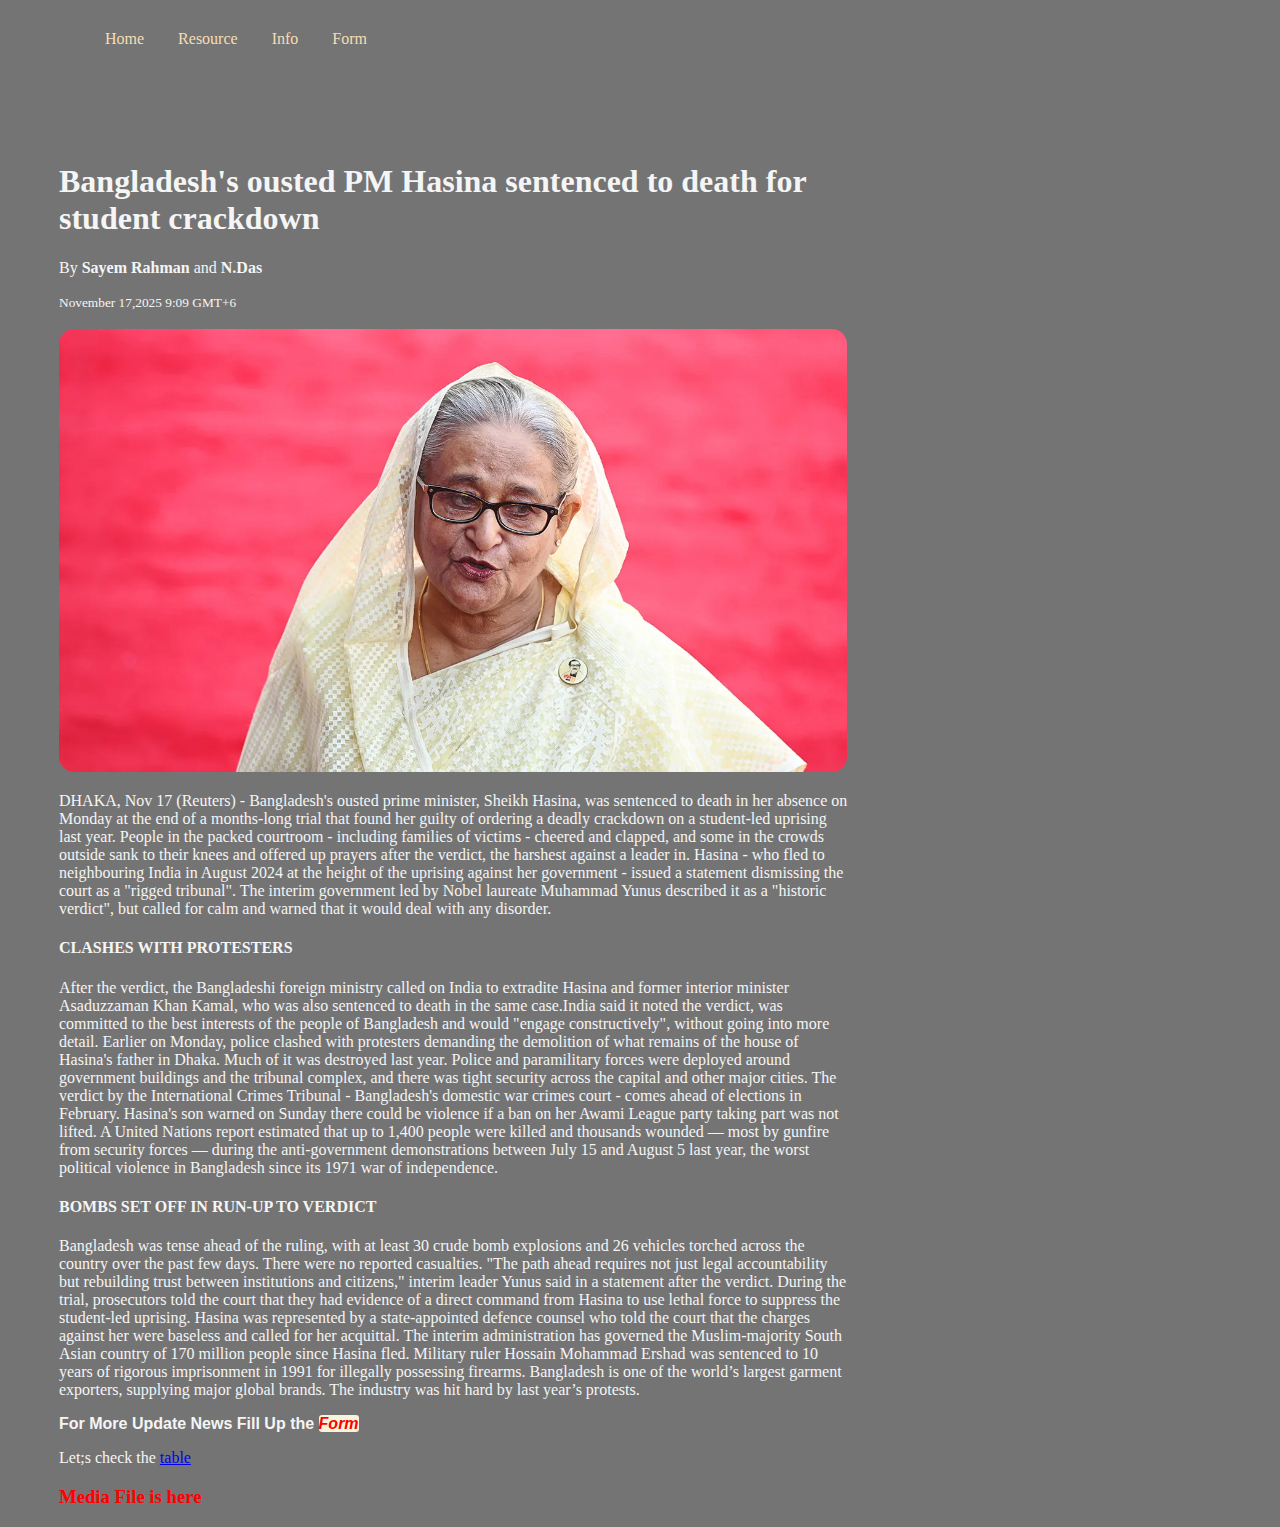
<file: index.html>
<!DOCTYPE html>
<html lang="en">
<head>
    <meta charset="UTF-8">
    <meta name="viewport" content="width=device-width, initial-scale=1.0">
    <title>Self Practice</title>
    <link rel="stylesheet" href="styles/new.css">
    <style>
        body{
            background-color: #747474;
            color: whitesmoke;
            margin-left: 59px;
            
        }
        .wel{
            font-family: 'Lucida Sans', 'Lucida Sans Regular', 'Lucida Grande', 'Lucida Sans Unicode', Geneva, Verdana, sans-serif;
            text-align: center;
            
        }
        #heading{
            font-family: cursive;
            width: 70%;
        }
        #hasu{
            width: 65%;
            border-radius: 15px;
        }
        .org{
            width: 65%;
        }
        .form1{
            color: rgb(249, 125, 125);
            text-align: center;
        }
        .lin{
            text-decoration: none;
            background-color: beige;
            border-radius: 3px;
            color: red;
        }

    </style>
</head>
<body>
    <header>
        <nav>
            <ul>
                <li><a href="index.html">Home</a></li>
                <li><a href="media.html">Resource</a></li>
                <li><a href="table.html">Info</a></li>
                <li><a href="form.html">Form</a></li>
            </ul>
        </nav>
    </header>
    <marquee behavior="" direction="left"><h2 class="wel">Welcome to My Web Dev PLACE!</h2></marquee>
    <h1 id="heading">Bangladesh's ousted PM Hasina sentenced to death for student crackdown</h1>
    <p>By <strong>Sayem Rahman </strong>and <strong>N.Das</strong></p>
    <small>November 17,2025 9:09 GMT+6</small> <br> <br> 
    <img src="images/hasina.jpg" alt="hasina" id="hasu">
    

    <p class="org">DHAKA, Nov 17 (Reuters) - Bangladesh's ousted prime minister, Sheikh Hasina, was sentenced to death in her absence on Monday at the end of a months-long trial that found her guilty of ordering a deadly crackdown on a student-led uprising last year.
People in the packed courtroom - including families of victims - cheered and clapped, and some in the crowds outside sank to their knees and offered up prayers after the verdict, the harshest against a leader in. Hasina - who fled to neighbouring India in August 2024 at the height of the uprising against her government - issued a statement dismissing the court as a "rigged tribunal".
The interim government led by Nobel laureate Muhammad Yunus described it as a "historic verdict", but called for calm and warned that it would deal with any disorder.</p>

<h4>CLASHES WITH PROTESTERS</h4>
<p class="org">After the verdict, the Bangladeshi foreign ministry called on India to extradite Hasina and former interior minister Asaduzzaman Khan Kamal, who was also sentenced to death in the same case.India said it noted the verdict, was committed to the best interests of the people of Bangladesh and would "engage constructively", without going into more detail.
Earlier on Monday, police clashed with protesters demanding the demolition of what remains of the house of Hasina's father in Dhaka. Much of it was destroyed last year.
Police and paramilitary forces were deployed around government buildings and the tribunal complex, and there was tight security across the capital and other major cities.
The verdict by the International Crimes Tribunal - Bangladesh's domestic war crimes court - comes ahead of elections in February. Hasina's son warned on Sunday there could be violence if a ban on her Awami League party taking part was not lifted.
A United Nations report estimated that up to 1,400 people were killed and thousands wounded — most by gunfire from security forces — during the anti-government demonstrations between July 15 and August 5 last year, the worst political violence in Bangladesh since its 1971 war of independence.</p>

<h4>BOMBS SET OFF IN RUN-UP TO VERDICT</h4>
<p class="org">Bangladesh was tense ahead of the ruling, with at least 30 crude bomb explosions and 26 vehicles torched across the country over the past few days. There were no reported casualties.
"The path ahead requires not just legal accountability but rebuilding trust between institutions and citizens," interim leader Yunus said in a statement after the verdict.
During the trial, prosecutors told the court that they had evidence of a direct command from Hasina to use lethal force to suppress the student-led uprising.
Hasina was represented by a state-appointed defence counsel who told the court that the charges against her were baseless and called for her acquittal.
The interim administration has governed the Muslim-majority South Asian country of 170 million people since Hasina fled.
Military ruler Hossain Mohammad Ershad was sentenced to 10 years of rigorous imprisonment in 1991 for illegally possessing firearms.
Bangladesh is one of the world’s largest garment exporters, supplying major global brands. The industry was hit hard by last year’s protests.</p>

<p style="font-weight: 800; font-family: Arial, Helvetica, sans-serif;">For More Update News Fill Up the <em><a class="lin" href="form.html">Form</a></em></p>

<p>Let;s check the <a href="table.html"> table</a></p>

<a class="lin" href="media.html"><h3>Media File is here</h3></a>
    
    

</body>
</html>
</file>
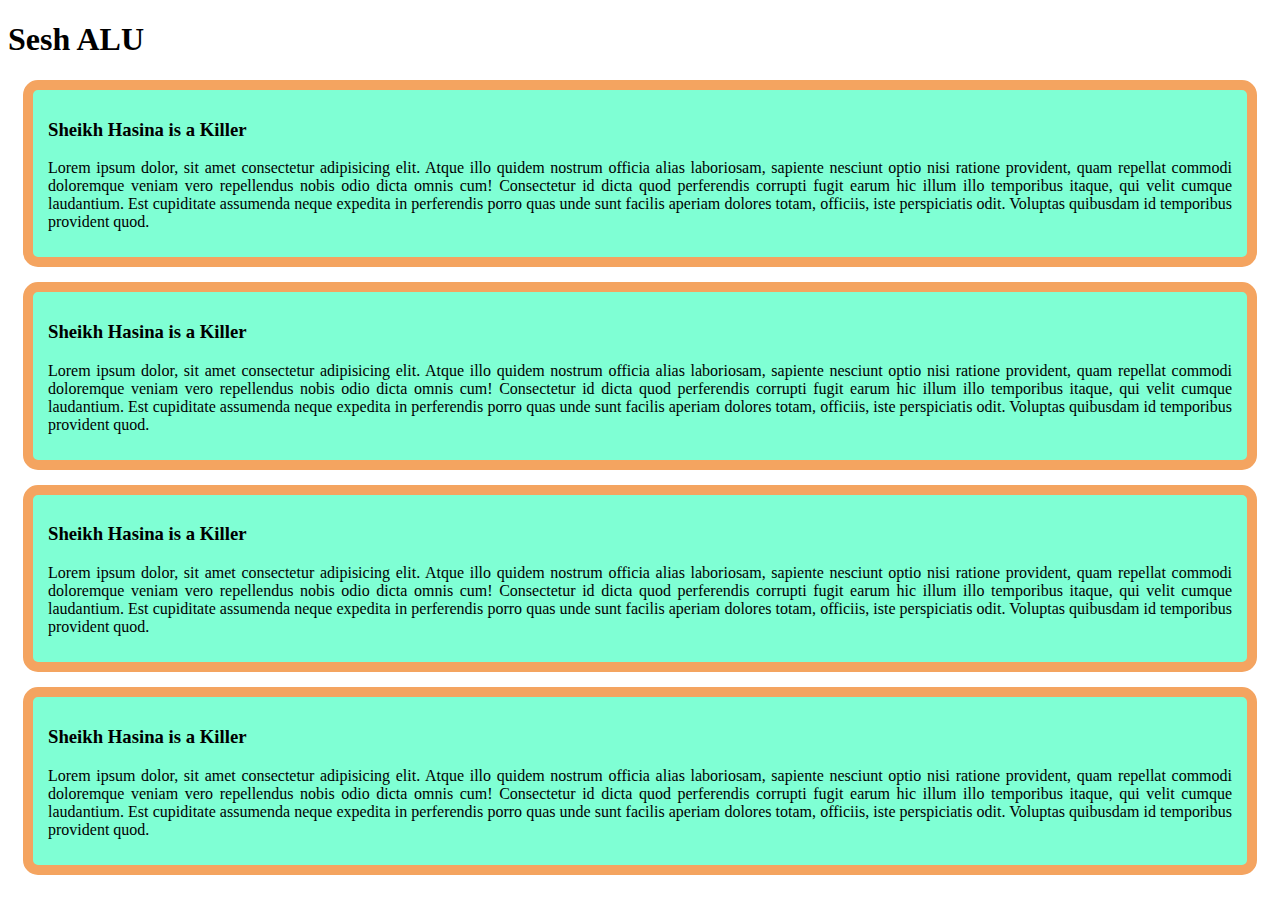
<file: blog.html>
<!DOCTYPE html>
<html lang="en">
<head>
    <meta charset="UTF-8">
    <meta name="viewport" content="width=device-width, initial-scale=1.0">
    <title>Document</title>
    <style>
        .blog{
            background-color: aquamarine;
            border-radius: 15px;
            border: 10px solid sandybrown;
            margin: 15px;
            text-align: justify;
            padding: 10px 15px;
        }
    </style>
</head>
<body>
    <h1>Sesh ALU</h1>

    <div class="blog">
        <h3>Sheikh Hasina is a Killer</h3>
        <p>Lorem ipsum dolor, sit amet consectetur adipisicing elit. Atque illo quidem nostrum officia alias laboriosam, sapiente nesciunt optio nisi ratione provident, quam repellat commodi doloremque veniam vero repellendus nobis odio dicta omnis cum! Consectetur id dicta quod perferendis corrupti fugit earum hic illum illo temporibus itaque, qui velit cumque laudantium. Est cupiditate assumenda neque expedita in perferendis porro quas unde sunt facilis aperiam dolores totam, officiis, iste perspiciatis odit. Voluptas quibusdam id temporibus provident quod.</p>
    </div>

    <div class="blog">
        <h3>Sheikh Hasina is a Killer</h3>
        <p>Lorem ipsum dolor, sit amet consectetur adipisicing elit. Atque illo quidem nostrum officia alias laboriosam, sapiente nesciunt optio nisi ratione provident, quam repellat commodi doloremque veniam vero repellendus nobis odio dicta omnis cum! Consectetur id dicta quod perferendis corrupti fugit earum hic illum illo temporibus itaque, qui velit cumque laudantium. Est cupiditate assumenda neque expedita in perferendis porro quas unde sunt facilis aperiam dolores totam, officiis, iste perspiciatis odit. Voluptas quibusdam id temporibus provident quod.</p>
    </div>

    <div class="blog">
        <h3>Sheikh Hasina is a Killer</h3>
        <p>Lorem ipsum dolor, sit amet consectetur adipisicing elit. Atque illo quidem nostrum officia alias laboriosam, sapiente nesciunt optio nisi ratione provident, quam repellat commodi doloremque veniam vero repellendus nobis odio dicta omnis cum! Consectetur id dicta quod perferendis corrupti fugit earum hic illum illo temporibus itaque, qui velit cumque laudantium. Est cupiditate assumenda neque expedita in perferendis porro quas unde sunt facilis aperiam dolores totam, officiis, iste perspiciatis odit. Voluptas quibusdam id temporibus provident quod.</p>
    </div>

    <div class="blog">
        <h3>Sheikh Hasina is a Killer</h3>
        <p>Lorem ipsum dolor, sit amet consectetur adipisicing elit. Atque illo quidem nostrum officia alias laboriosam, sapiente nesciunt optio nisi ratione provident, quam repellat commodi doloremque veniam vero repellendus nobis odio dicta omnis cum! Consectetur id dicta quod perferendis corrupti fugit earum hic illum illo temporibus itaque, qui velit cumque laudantium. Est cupiditate assumenda neque expedita in perferendis porro quas unde sunt facilis aperiam dolores totam, officiis, iste perspiciatis odit. Voluptas quibusdam id temporibus provident quod.</p>
    </div>

</body>
</html>
</file>
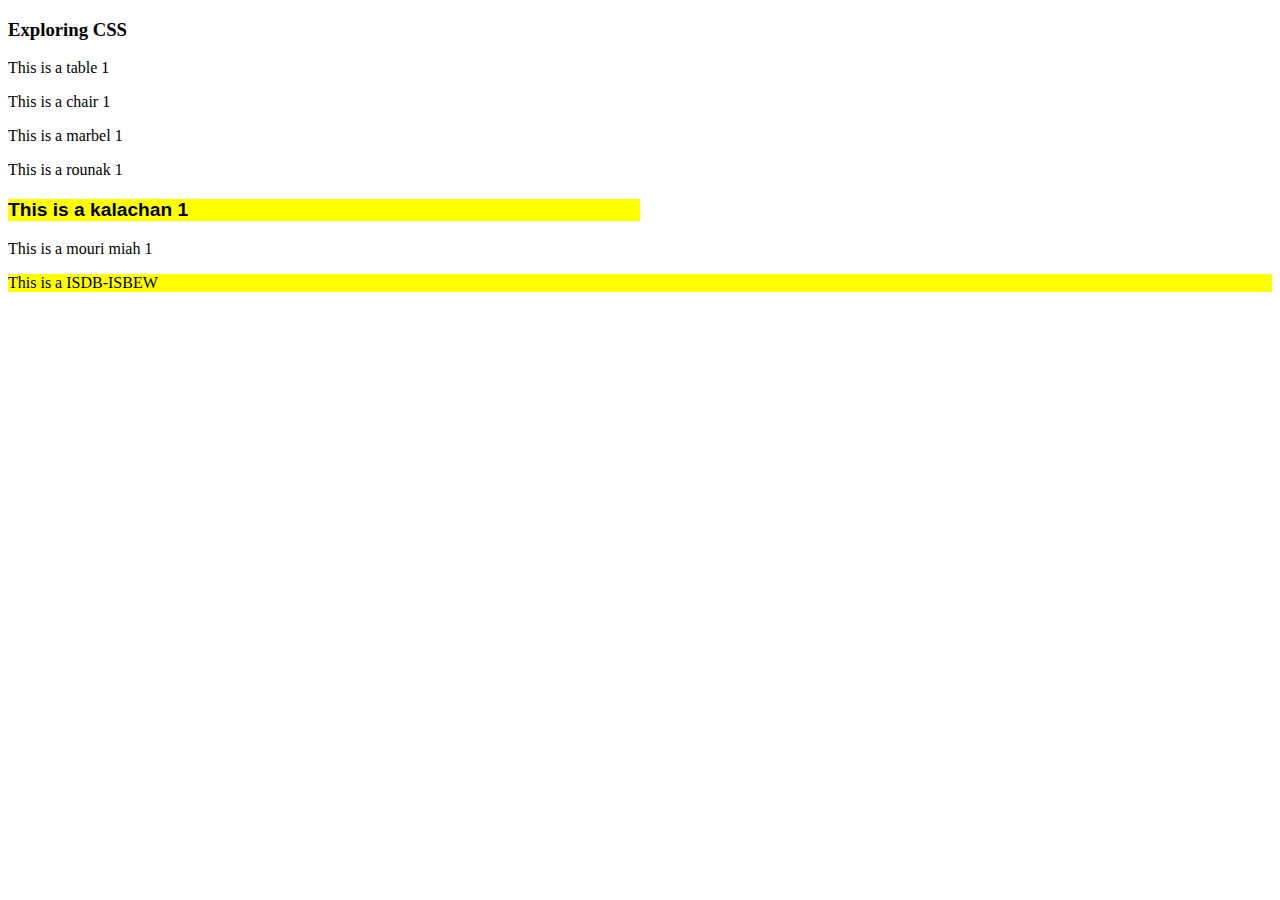
<file: css_basic.html>
<!DOCTYPE html>
<html lang="en">
<head>
    <meta charset="UTF-8">
    <meta name="viewport" content="width=device-width, initial-scale=1.0">
    <title>Beginning Of CSS</title>
    <style>
        .year{
            background-color: yellow;
            
        }
        .motu{
            font-weight: 800;
            font-family: 'Franklin Gothic Medium', 'Arial Narrow', Arial, sans-serif;
            font-size: larger;
            width: 50%;
        }
    </style>
</head>
<body>
    <h3>Exploring CSS</h3>
    <p>This is a table 1</p>
    <p>This is a chair 1</p>
    <p>This is a marbel 1</p>
    <p>This is a rounak 1</p>
    <p class="year motu">This is a kalachan 1</p>
    <p>This is a mouri miah 1</p>
    <p class="year">This is a ISDB-ISBEW</p>
</body>
</html>
</file>
<file: styles/new.css>
nav, ul{
    display: flex;
}

nav li{
    list-style: none;
    margin-right: 22px;
    padding: 6px;
}
nav a{
    text-decoration: none;
    color: wheat;
}

nav li:hover{
    background-color: rgb(0, 195, 195);
}
nav{
    text-align: center;
}
</file>
